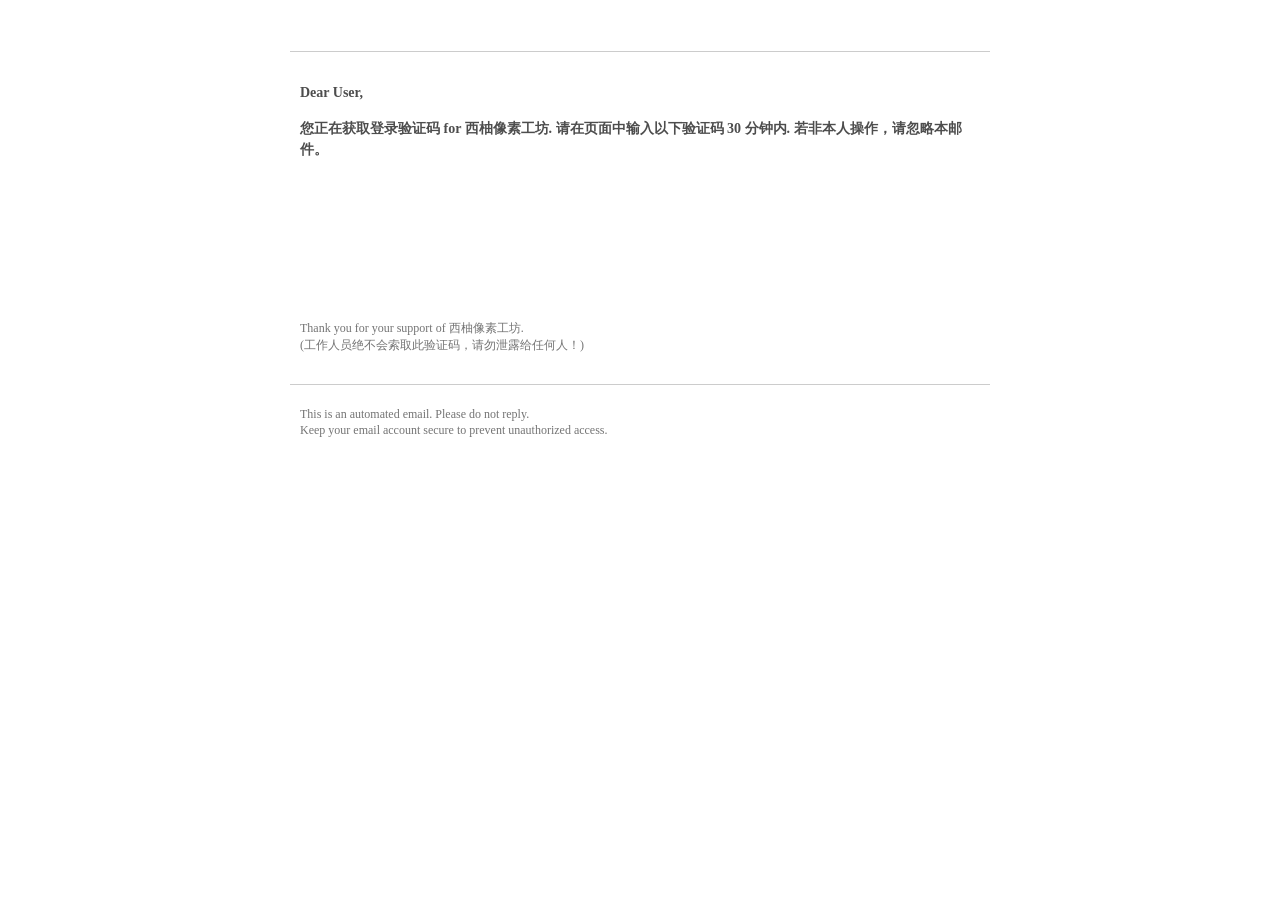
<file: singleton/application/src/main/resources/templates/emailCode.html>
<!DOCTYPE html>
<html lang="en" xmlns:th="http://www.thymeleaf.org">
<head>
    <meta charset="UTF-8">
    <title>西柚像素工坊 · 登录验证码</title>
    <style>
        table {
          width: 700px;
          margin: 0 auto;
        }

        #top {
          width: 700px;
          border-bottom: 1px solid #ccc;
          margin: 0 auto 30px;
        }

        #top table {
          font: 12px Tahoma, Arial, Songti;
          height: 40px;
        }

        #content {
          width: 680px;
          padding: 0 10px;
          margin: 0 auto;
        }

        #content_top {
          line-height: 1.5;
          font-size: 14px;
          margin-bottom: 25px;
          color: #4d4d4d;
        }

        #content_top strong {
          display: block;
          margin-bottom: 15px;
        }

        #content_top strong span {
          color: #f60;
          font-size: 16px;
        }

        #verificationCode {
          color: #0c0c0c;
          font-size: 24px;
        }

        #content_bottom {
          margin-bottom: 30px;
        }

        #content_bottom small {
          display: block;
          margin-bottom: 20px;
          font-size: 12px;
          color: #747474;
        }

        #bottom {
          width: 700px;
          margin: 0 auto;
        }

        #bottom div {
          padding: 10px 10px 0;
          border-top: 1px solid #ccc;
          color: #747474;
          margin-bottom: 20px;
          line-height: 1.3em;
          font-size: 12px;
        }

        #content_top strong span {
          font-size: 18px;
          color: #FE4F70;
        }

        #sign {
          text-align: right;
          font-size: 18px;
          color: #FE4F70;
          font-weight: bold;
        }

        #verificationCode {
          height: 100px;
          width: 680px;
          text-align: center;
          margin: 30px 0;
        }

        #verificationCode div {
          height: 100px;
          width: 680px;

        }


        .button:hover {
          box-shadow: inset 6px 6px 4px #d1d1d1,
          inset -6px -6px 4px #ffffff;
        }

    </style>
</head>
<body>
<table>
    <tbody>
    <tr>
        <td>
            <div id="top">
                <table>
                    <tbody><tr><td></td></tr></tbody>
                </table>
            </div>

            <div id="content">
                <div id="content_top">
                    <strong>Dear User,</strong>
                    <strong>
                        您正在获取登录验证码 for 西柚像素工坊. 请在页面中输入以下验证码 30 分钟内. 若非本人操作，请忽略本邮件。
                    </strong>
                    <div id="verificationCode">

                        <div th:text="${code}" style="font-size: 40px"></div>
                    </div>
                </div>
                <div id="content_bottom">
                    <small>
                        Thank you for your support of 西柚像素工坊.
                        <br>(工作人员绝不会索取此验证码，请勿泄露给任何人！)
                    </small>
                </div>
            </div>
            <div id="bottom">
                <div>
                    <p>This is an automated email. Please do not reply.<br>
                        Keep your email account secure to prevent unauthorized access.
                    </p>
                </div>
            </div>
        </td>
    </tr>
    </tbody>
</table>
</body>
</html>
</file>
